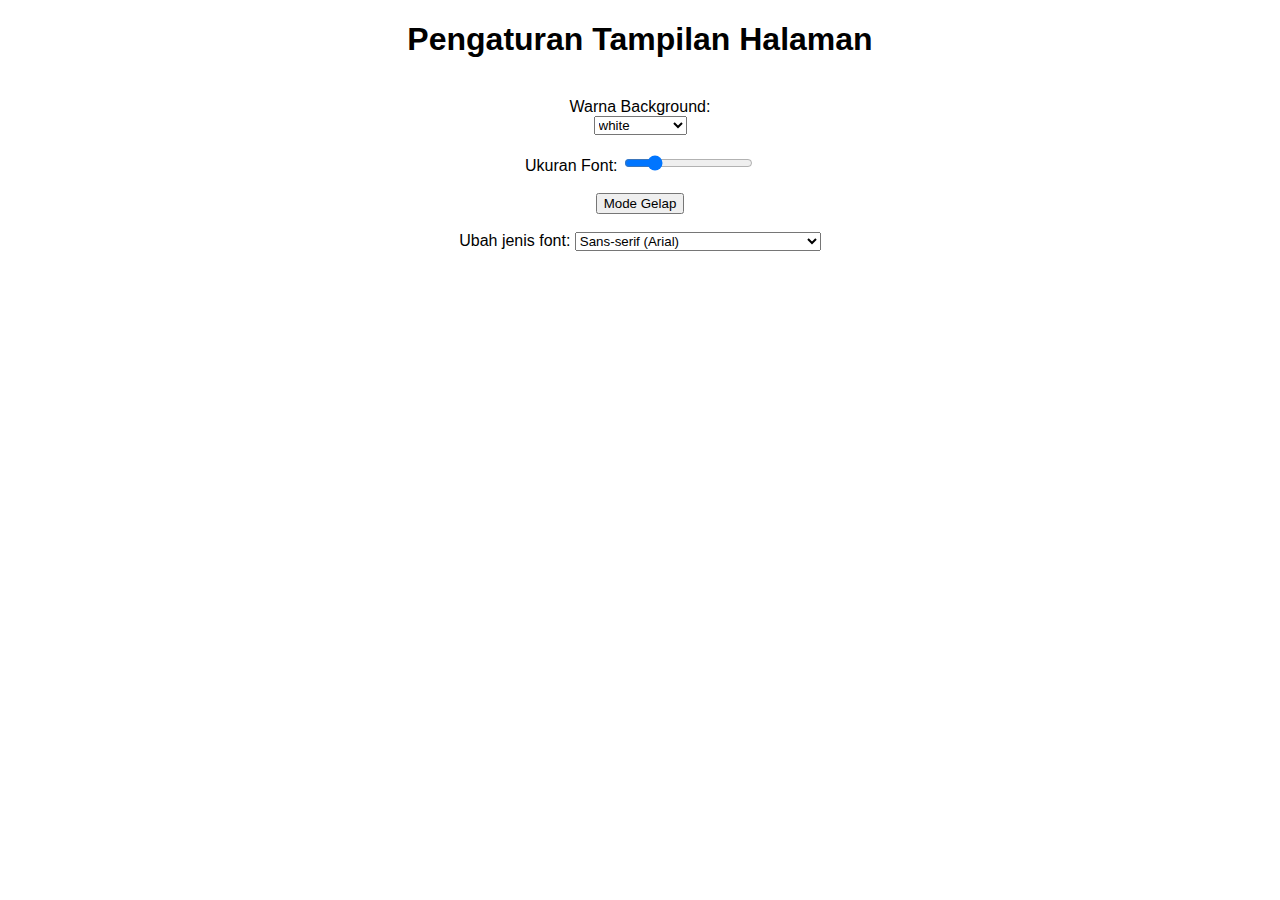
<file: index.html>
<!DOCTYPE html>
<html lang="en">
<head>
  <meta charset="UTF-8">
  <meta name="viewport" content="width=device-width, initial-scale=1.0">
  <title>Tampilan Halaman</title>
  <link rel="stylesheet" href="styleTask1.css">
</head>
<body>
    <h1>Pengaturan Tampilan Halaman</h1>
    <br>
  <label for="bgColor">Warna Background: </label><br>
  <select id="bgColor">
    <option value="white">white</option>
    <option value="Blue">Blue</option>
    <option value="Pink">Pink</option>
    <option value="lightBlue">Light Blue</option>
    <option value="Orange">Orange</option>
    <option value="Purple">Purple</option>
    <option value="Red">Red</option>
    <option value="Gray">Gray</option>
    <option value="Teal">Teal</option>
    <option value="lightPink">Light Pink</option>
    <option value="lightGreen">Light Green</option>
    <option value="lightYellow">Light Yellow</option>
  </select>
  <br><br>
  <label for="fontSize">Ukuran Font: </label>
  <input type="range" id="fontSize" min="10" max="40" value="16">
  <br><br>
  <button id="toggleDarkMode">Mode Gelap</button>
  <br><br>
  <label for="fontStyle">Ubah jenis font: </label>
  <select id="fontStyle">
    <option value="Arial">Sans-serif (Arial)</option>
    <option value="Algerian">Algerian (ALgerian)</option>
    <option value="TimesNewRoman">TimesNewRoman (TimesNewRoman)</option>
    <option value="Calibri">Calibri (Calibri)</option>
    <option value="Verdana">Verdana (Verdana)</option>
    <option value="Tahoma">Tahoma (Tahoma)</option>
    <option value="Impact">Impact (Impact)</option>
  </select>
 

  <script src="Task1.js"></script>
</body>
</html>
</file>
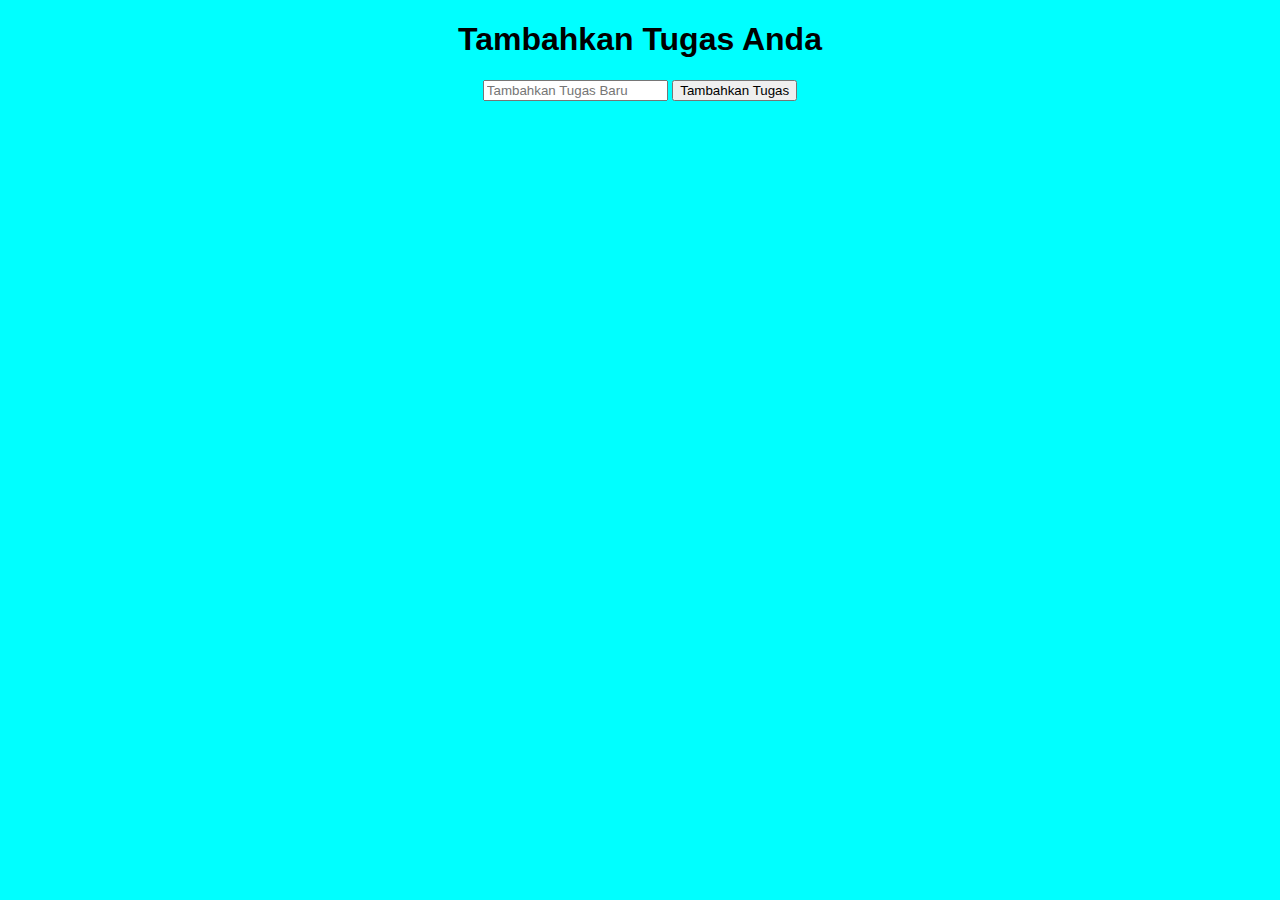
<file: index (2).html>
<!DOCTYPE html>
<html lang="en">
<head>
  <meta charset="UTF-8">
  <meta name="viewport" content="width=device-width, initial-scale=1.0">
  <title>Buat List</title>
  <link rel="stylesheet" href="Task2.css">
</head>
<body>
  <h1>Tambahkan Tugas Anda</h1>
  <input type="text" id="taskInput" placeholder="Tambahkan Tugas Baru">
  <button id="addTaskBtn">Tambahkan Tugas</button>
  <ul id="taskList" class="task-list"></ul>
  
  <script src="Task2.js"></script>
</body>
</html>
</file>
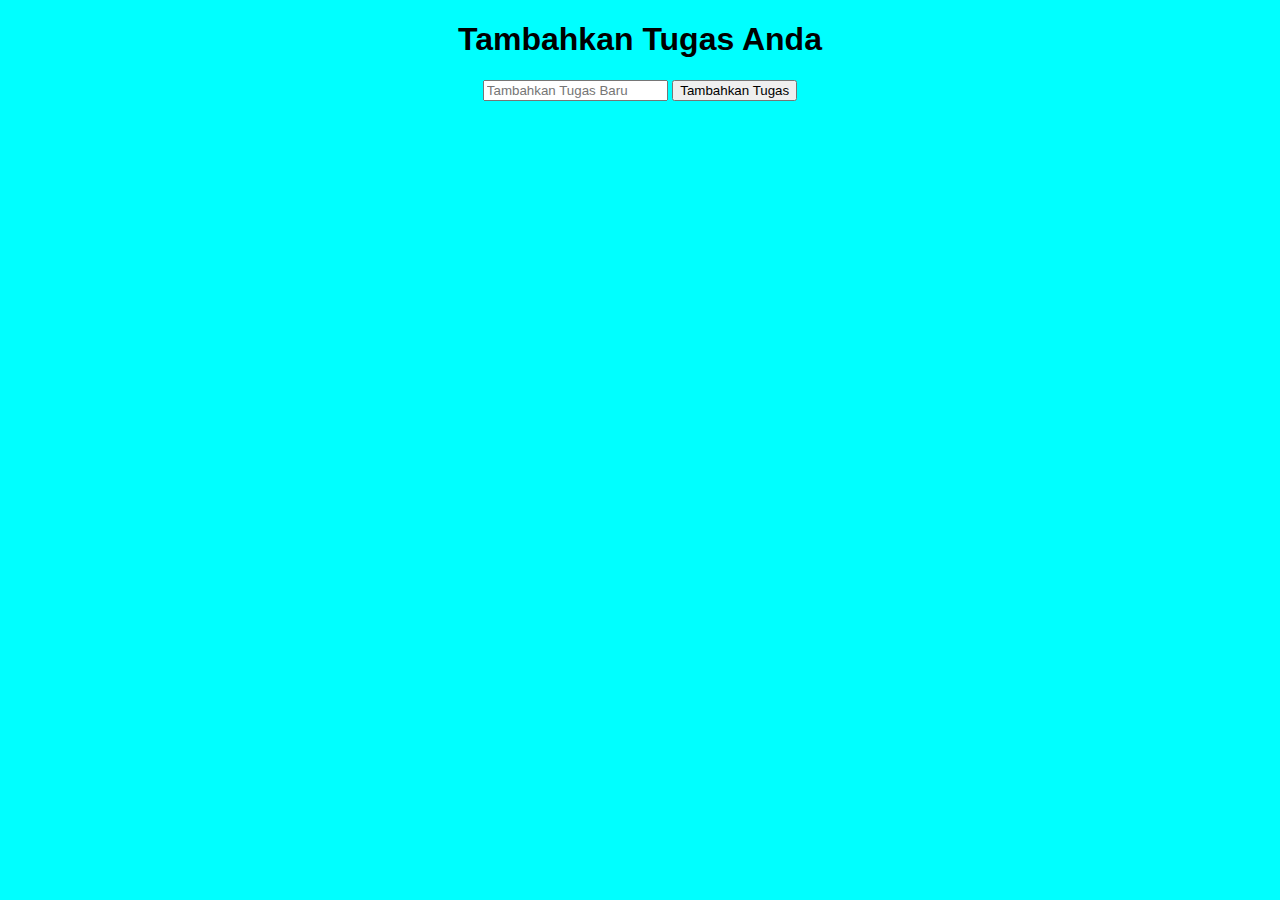
<file: Task2.html>
<!DOCTYPE html>
<html lang="en">
<head>
  <meta charset="UTF-8">
  <meta name="viewport" content="width=device-width, initial-scale=1.0">
  <title>Buat List</title>
  <link rel="stylesheet" href="Task2.css">
</head>
<body>
  <h1>Tambahkan Tugas Anda</h1>
  <input type="text" id="taskInput" placeholder="Tambahkan Tugas Baru">
  <button id="addTaskBtn">Tambahkan Tugas</button>
  <ul id="taskList" class="task-list"></ul>
  
  <script src="Task2.js"></script>
</body>
</html>
</file>
<file: styleTask1.css>
body {
    text-align: center;
    font-family: Arial, sans-serif;
    transition: background-color 0.3s, color 0.3s;
  }
  .dark-mode {
    background-color: #1c1c1c;
    color: #ffffff;
}
</file>
<file: Task2.css>
body {
    text-align: center;
    font-family: Arial, sans-serif;
    background-color: aqua;
  }
  .completed {
    text-decoration: line-through;
    color: rgb(63, 229, 17);
  }
  .task-item {
    display: flex;
    justify-content: space-between;
    margin-bottom: 10px;
  }
  .delete-btn {
    background-color: red;
    color: white;
    border: none;
    padding: 5px;
    cursor: pointer;
  }
  .task-list {
    list-style: none;
    padding: 0;
  }
  .task-list li {
    padding: 8px;
    border-bottom: 1px solid #f40303;
}
</file>
